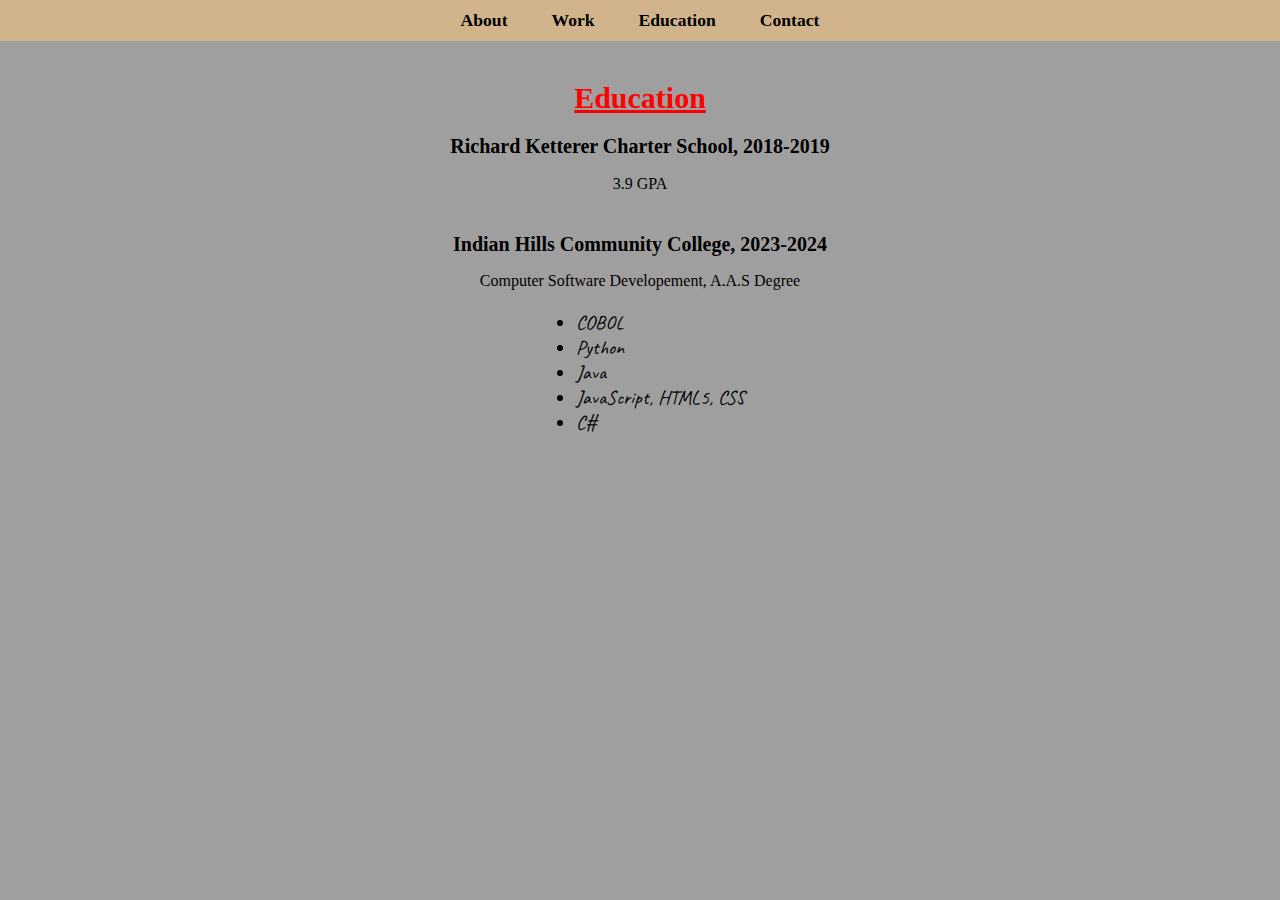
<file: Pages/education.html>
<!DOCTYPE html>
<html lang="en">
<head>
    <meta charset="UTF-8">
    <meta name="viewport" content="width=device-width, initial-scale=1.0">
    <title>Education</title>
    <link rel="preconnect" href="https://fonts.googleapis.com">
    <link rel="preconnect" href="https://fonts.gstatic.com" crossorigin>
    <link href="https://fonts.googleapis.com/css2?family=Caveat&family=Mooli&family=Open+Sans:wght@300&display=swap" rel="stylesheet">
    <link rel="stylesheet" href="../CSS/educationstyle.css">
    <!-- <link rel="stylesheet" href="../CSS/reset.css"> -->
</head>
<body>
    <header id="about">
        <nav id="display">
            <a href="/index.html">About</a>
            <a href="work.html">Work</a>
            <a href="education.html">Education</a>
            <a href="#contact">Contact</a>
        </nav> 
    </header>
    <main>
    <!-- // Education -->
        <section id="education" class="education">
            <div class="educate">
            <h1>Education</h1>

            <!-- School details: copy this whole block to add more schools. -->
            <h2>Richard Ketterer Charter School, 2018-2019</h2>
            <p>3.9 GPA</p>

            <h2 id="college">Indian Hills Community College, 2023-2024</h2>
            <p>Computer Software Developement, A.A.S Degree</p>
            <p class="list">
                <ul>
                    <li>COBOL</li>
                    <li>Python</li>
                    <li>Java</li>
                    <li>JavaScript, HTML5, CSS</li>
                    <li>C#</li>
                </ul>
            </p>
            
            </div>
        </section>
    </main>
</body>
</html>
</file>
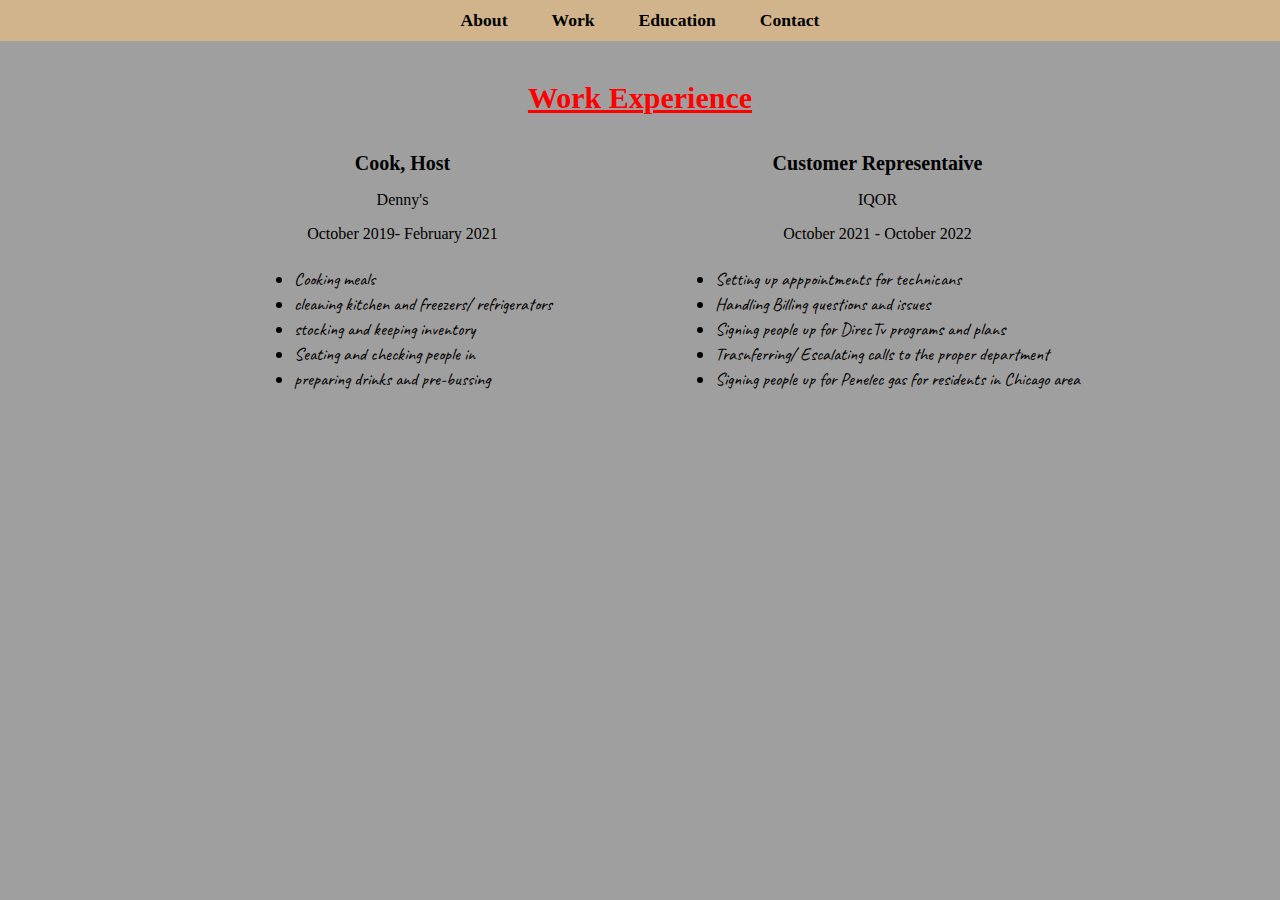
<file: Pages/work.html>
<!DOCTYPE html>
<html lang="en">
<head>
    <meta charset="UTF-8">
    <meta name="viewport" content="width=device-width, initial-scale=1.0">
    <title>Work</title>
    <link rel="preconnect" href="https://fonts.googleapis.com">
    <link rel="preconnect" href="https://fonts.gstatic.com" crossorigin>
    <link href="https://fonts.googleapis.com/css2?family=Caveat&family=Mooli&family=Open+Sans:wght@300&display=swap" rel="stylesheet">
    <link rel="stylesheet" href="../CSS/workstyle.css">
    <!-- <link rel="stylesheet" href="../CSS/reset.css"> -->
</head>
<body>
    <header id="about">
        <nav id="display">
            <a href="/index.html">About</a>
            <a href="work.html">Work</a>
            <a href="education.html">Education</a>
            <a href="#contact">Contact</a>
        </nav> 
    </header>
    <main> 
        <!-- // Work Experience -->
        <div class="experience">
            <h1>Work Experience</h1>
            
            <div class="col-1">
                <h2>Cook, Host</h2>
                <p >Denny's</p>
                <p> October 2019- February 2021</p>
                            
                <p class="list">
                    <ul>                
                        <li>Cooking meals</li>
                        <li>cleaning kitchen and freezers/ refrigerators</li>
                        <li>stocking and keeping inventory</li>
                        <li>Seating and checking people in</li>
                        <li>preparing drinks and pre-bussing</li>    
                    </ul>            
                </p>
            </div>
            <div class="col-2">
                <h2>Customer Representaive</h2>
                <p >IQOR</p>
                <p> October 2021 - October 2022</p>
                
                <!-- Add as many paragraphs as you need. -->
                <p class="list">
                    <ul>
                        <li>Setting up apppointments for technicans</li>
                        <li>Handling Billing questions and issues</li>
                        <li>Signing people up for DirecTv programs and plans</li>
                        <li>Trasnferring/ Escalating calls to the proper department</li>
                        <li>Signing people up for Penelec gas for residents in Chicago area</li>                     
                    </ul>              
                </p>
            </div>
        </div>
    </main>
</body>
</html>
</file>
<file: CSS/educationstyle.css>
html {
    box-sizing: border-box;
  }
  *, *:before, *:after {
    box-sizing: inherit;
  }
body{
    background-color: rgb(160, 159, 159);
    text-align: center;
    font-family:Georgia, 'Times New Roman', Times, serif;
    margin:0;
}
.content-wrap {
    max-width: 950px;
    margin: 0 auto;
    padding: 60px 50px 0px;
    overflow: hidden;
  }

#about{
    background: linear-gradient(rgba(134, 137, 143, 0.7),  rgba(134, 137, 143, 0.7)),
                 url(../Images/cornfield.jpg) no-repeat fixed;
    background-size: cover;
  }
  
main h1{
    color:red;
    text-decoration: underline;
    font-size: 30px;
}

h2{
    font-size: 20px;
}

.list{
    margin-top: 20px;
}
#college{
    margin-top: 40px;
}

ul {
    display: table;
    margin: 0 auto;
    text-align: left;
    font-family: 'Caveat';
    font-size: 20px
  }

.educate{
    clear:both;
    margin-top: 40px;
}

nav{
    position:relative;
    background-color:tan;
    text-align: center;
    left: 0;
    right:0;
    top:0;
}
#display a{
    display: inline-block;
    color:black;
    font-size: 110%;
    font-weight: bold;
    padding: 10px 20px;
    text-decoration: none;
}
a:hover{
    color:blue;
    
}

@media (max-width: 700px){
    #display a{
        display: inline-block;
        color:black;
        font-size: 90%;
        font-weight: bold;
        padding: 7px 10px;
        text-decoration: none;
    }
}
</file>
<file: CSS/workstyle.css>
html {
    box-sizing: border-box;
  }
  *, *:before, *:after {
    box-sizing: inherit;
  }
body{
    background-color: rgb(160, 159, 159);
    text-align: center;
    font-family:Georgia, 'Times New Roman', Times, serif;
    margin:0;
}

main h1{
    color:red;
    text-decoration: underline;
    font-size: 30px;
}

h2{
    font-size: 20px;
}
ul {
    display: table;
    margin: 0 auto;
    text-align: left;
    font-family: 'Caveat'
}

li{
    font-size: 18px;
    margin-bottom: 3px;
}

.list{
    margin-top: 25px;
}

.experience{
  max-width: 950px;
  margin: 0 auto 20px;
  overflow: hidden;
  margin-top: 20px;
}

nav{
    position:relative;
    background-color:tan;
    text-align: center;
    left: 0;
    right:0;
    top:0;
}
#display a{
    display: inline-block;
    color:black;
    font-size: 110%;
    font-weight: bold;
    padding: 10px 20px;
    text-decoration: none;
}
a:hover{
    color:blue;
    
}

@media (min-width: 800px){
    .col-1{
        width:50%;
        float:left;
    }
    
    .col-2{
        width:50%;
        float: left;
        margin-bottom: 30px;
    }
}

@media (max-width: 700px){
    #display a{
        display: inline-block;
        color:black;
        font-size: 90%;
        font-weight: bold;
        padding: 7px 10px;
        text-decoration: none;
    }
}
</file>
